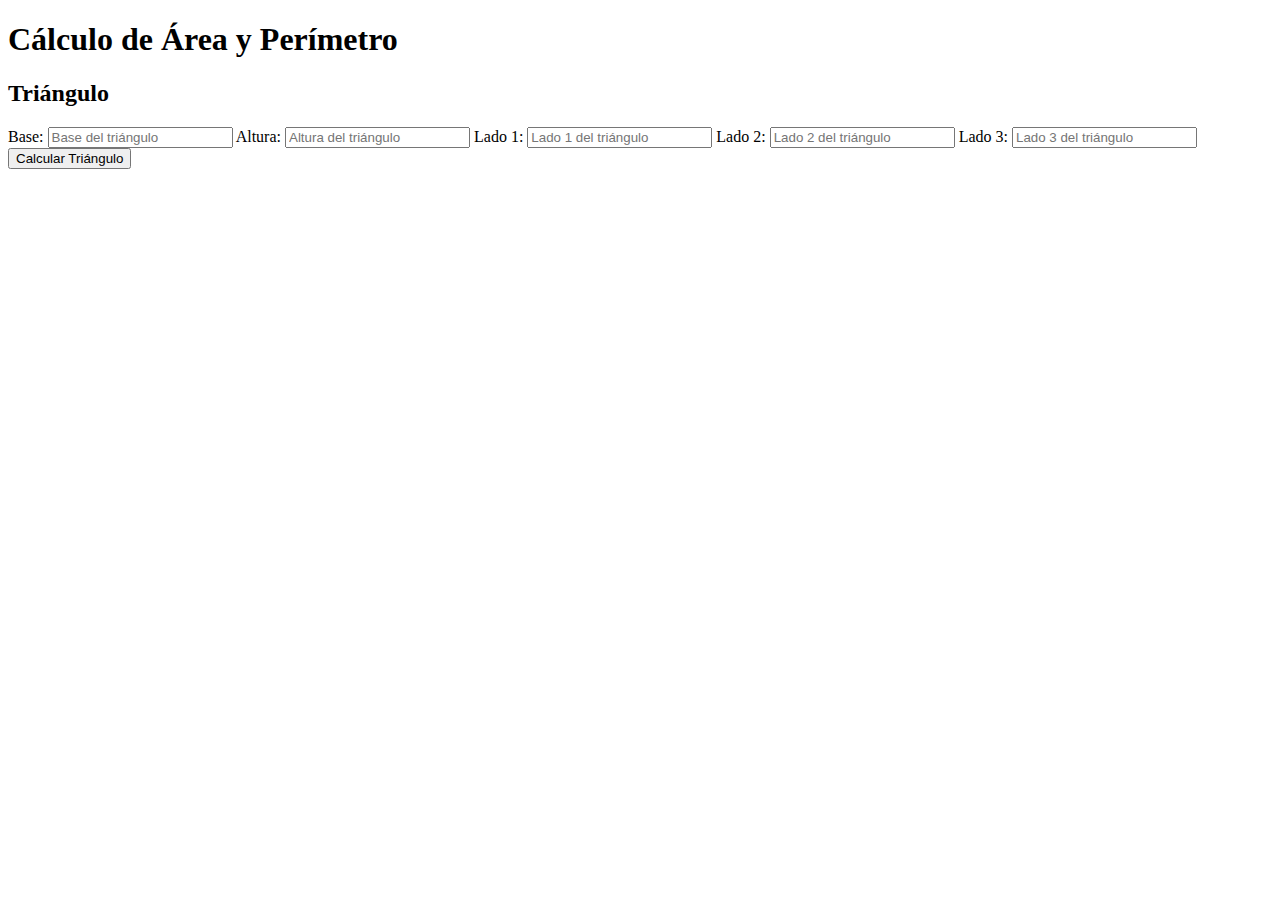
<file: Programa1-CalculoAreaTriangulo/index.html>
<!DOCTYPE html>
<html lang="en">
<head>
    <meta charset="UTF-8">
    <meta name="viewport" content="width=device-width, initial-scale=1.0">
    <title>Calculo de Area y Perimetro Triangulo</title>
    <script src="areas.js"></script>
    <link rel="stylesheet" href="style.css" type="hojaDeestilo">
    
</head>
<body>
    <div class="container">
        <h1>Cálculo de Área y Perímetro</h1>

        <!-- Formulario para ingresar los datos del triángulo -->
        <div class="form-group">
            <h2>Triángulo</h2>
            <label for="base">Base:</label>
            <input type="number" id="base" placeholder="Base del triángulo">
            <label for="altura">Altura:</label>
            <input type="number" id="altura" placeholder="Altura del triángulo">
            <label for="lado1">Lado 1:</label>
            <input type="number" id="lado1" placeholder="Lado 1 del triángulo">
            <label for="lado2">Lado 2:</label>
            <input type="number" id="lado2" placeholder="Lado 2 del triángulo">
            <label for="lado3">Lado 3:</label>
            <input type="number" id="lado3" placeholder="Lado 3 del triángulo">
            <button onclick="calcularTriangulo()">Calcular Triángulo</button>

            <!-- Sección para mostrar los resultados -->
            <div class="results" id="resultados"></div>

        </div>



</body>
</html>
</file>
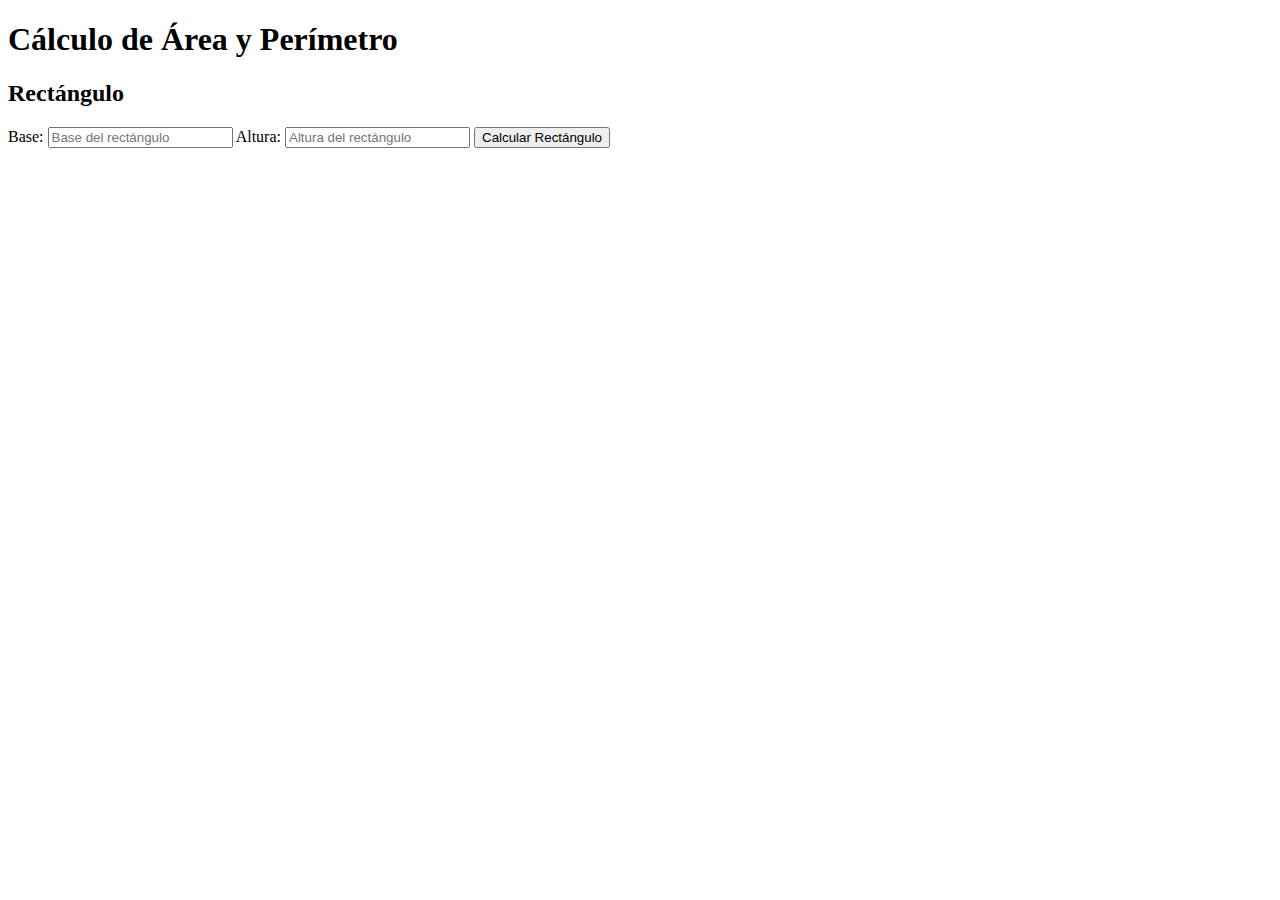
<file: Programa2-CalculoAreaRectangulo/index.html>
<!DOCTYPE html>
<html lang="en">
<head>
    <meta charset="UTF-8">
    <meta name="viewport" content="width=device-width, initial-scale=1.0">
    <title>Calculo de Area y Perimetro Rectangulo</title>
    <script src="areas.js"></script>
    <link rel="stylesheet" href="style.css" type="hojaDeestilo">
    
</head>
<body>
    <div class="container">
        <h1>Cálculo de Área y Perímetro</h1>
            <!-- Formulario para ingresar los datos del rectángulo -->
        <div class="form-group">
            <h2>Rectángulo</h2>
            <label for="rectBase">Base:</label>
            <input type="number" id="rectBase" placeholder="Base del rectángulo">
            <label for="rectAltura">Altura:</label>
            <input type="number" id="rectAltura" placeholder="Altura del rectángulo">
            <button onclick="calcularRectangulo()">Calcular Rectángulo</button>

            <!-- Sección para mostrar los resultados -->
            <div class="results" id="resultados"></div>

        </div>




</body>
</html>
</file>
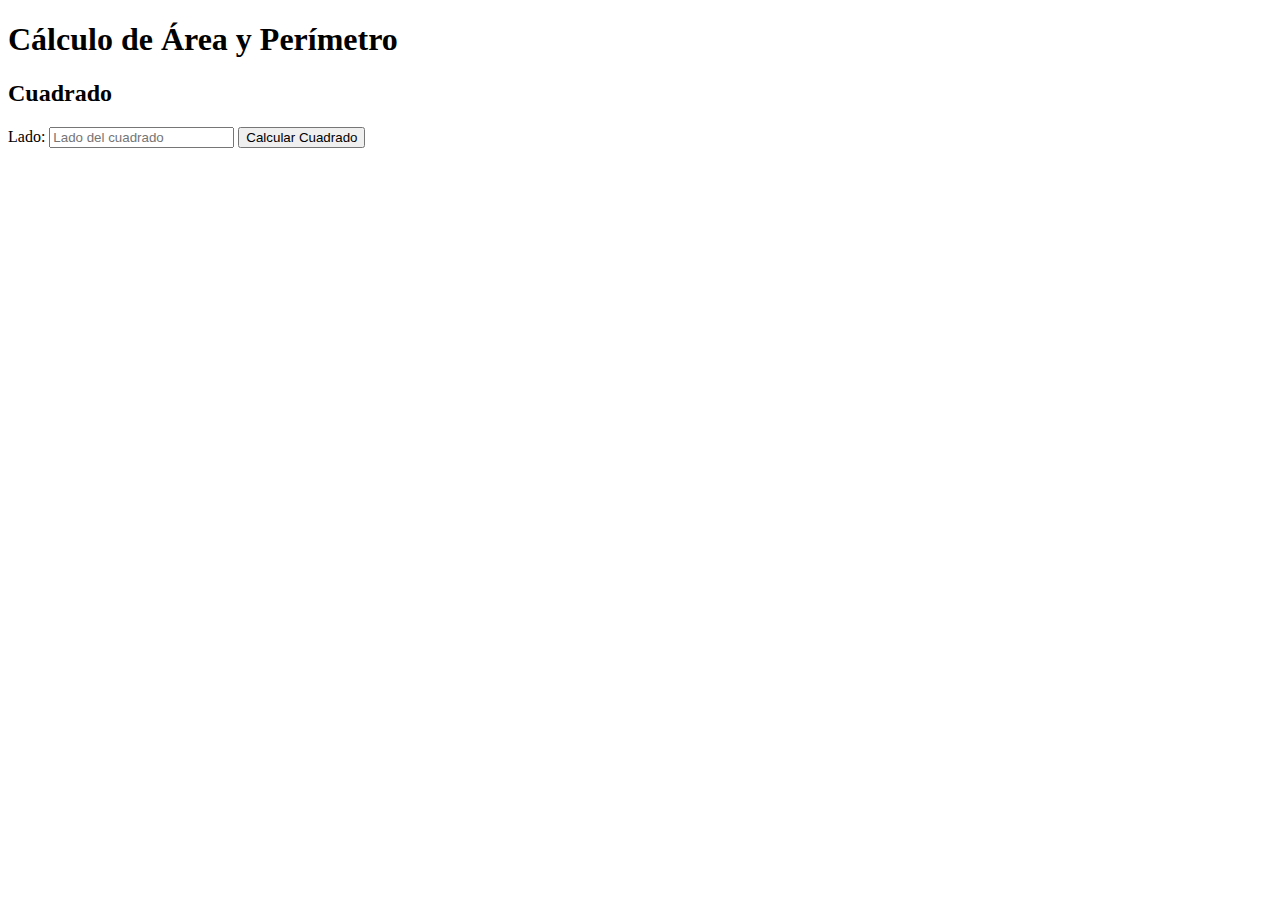
<file: Programa3-CalculoAreaCuadrado/index.html>
<!DOCTYPE html>
<html lang="en">
<head>
    <meta charset="UTF-8">
    <meta name="viewport" content="width=device-width, initial-scale=1.0">
    <title>Calculo de Area y Perimetro Cuadrado</title>
    <script src="areas.js"></script>
    <link rel="stylesheet" href="style.css" type="hojaDeestilo">
    
</head>
<body>
    <div class="container">
        <h1>Cálculo de Área y Perímetro</h1>
        <!-- Formulario para ingresar los datos del cuadrado -->
        <div class="form-group">
            <h2>Cuadrado</h2>
            <label for="ladoCuadrado">Lado:</label>
            <input type="number" id="ladoCuadrado" placeholder="Lado del cuadrado">
            <button onclick="calcularCuadrado()">Calcular Cuadrado</button>

            <!-- Sección para mostrar los resultados -->
            <div class="results" id="resultados"></div>

        </div>



</body>
</html>
</file>
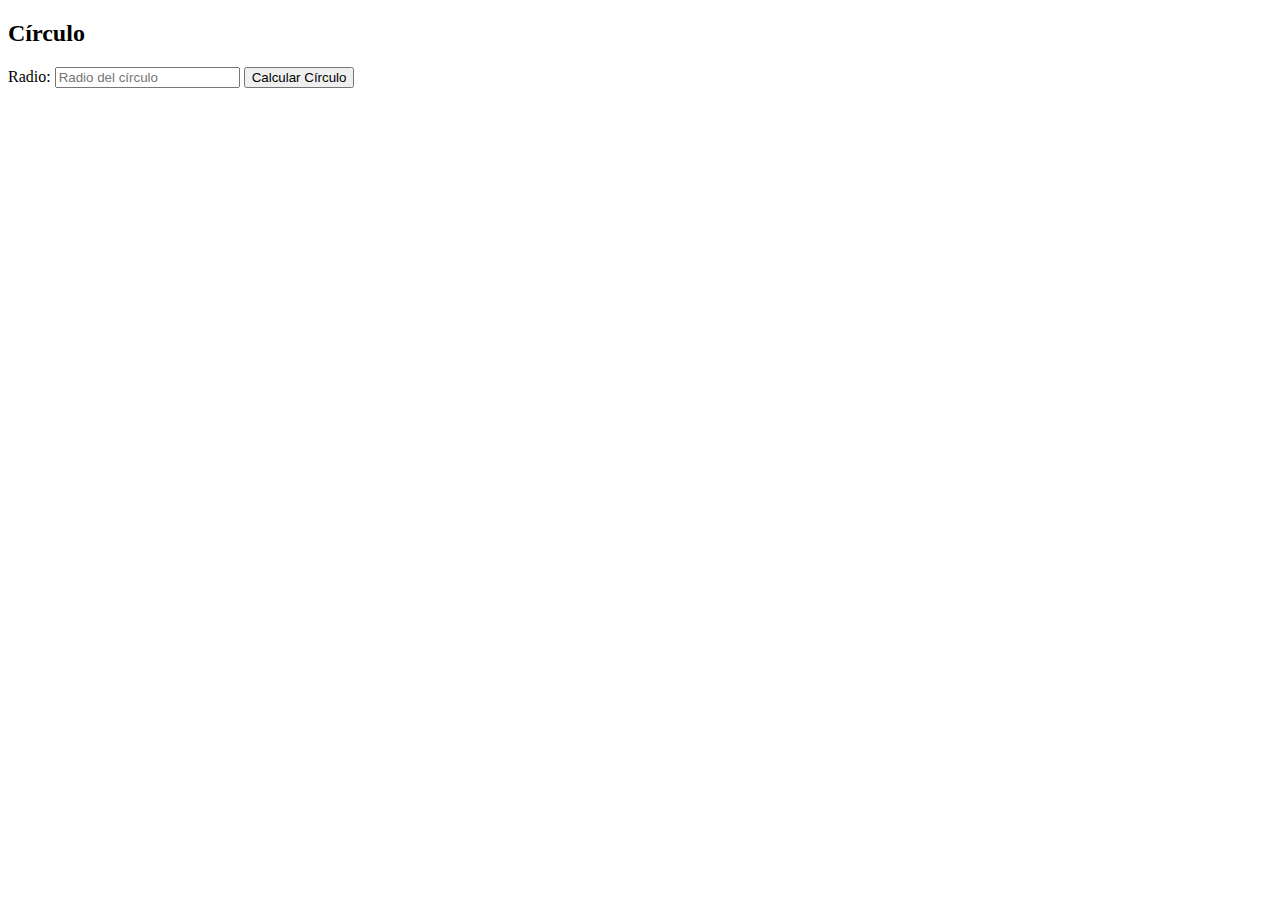
<file: Programa4-CalculoAreaCirculo/index.html>
<!DOCTYPE html>
<html lang="en">
<head>
    <meta charset="UTF-8">
    <meta name="viewport" content="width=device-width, initial-scale=1.0">
    <title>Calculo de Area y Perimetro Circulo</title>
    <script src="areas.js"></script>
    <link rel="stylesheet" href="style.css" type="hojaDeestilo">
    
</head>
<body>
    <div class="container">
            <!-- Formulario para ingresar los datos del círculo -->
            <div class="form-group">
            <h2>Círculo</h2>
            <label for="radio">Radio:</label>
            <input type="number" id="radio" placeholder="Radio del círculo">
            <button onclick="calcularCirculo()">Calcular Círculo</button>

            <!-- Sección para mostrar los resultados -->
            <div class="results" id="resultados"></div>

            </div>



</body>
</html>
</file>
<file: Programa1-CalculoAreaTriangulo/style.css>
body {
    font-family: Arial, sans-serif;
}
.container {
    max-width: 600px;
    margin: 0 auto;
}
.form-group {
    margin-bottom: 15px;
}
label {
    display: block;
    margin-bottom: 5px;
}
input[type="number"] {
    width: 100%;
    padding: 8px;
    margin-bottom: 10px;
}
button {
    padding: 10px 15px;
    background-color: #007bff;
    color: white;
    border: none;
    cursor: pointer;
}
.results {
    margin-top: 20px;
}
</file>
<file: Programa2-CalculoAreaRectangulo/style.css>
body {
    font-family: Arial, sans-serif;
}
.container {
    max-width: 600px;
    margin: 0 auto;
}
.form-group {
    margin-bottom: 15px;
}
label {
    display: block;
    margin-bottom: 5px;
}
input[type="number"] {
    width: 100%;
    padding: 8px;
    margin-bottom: 10px;
}
button {
    padding: 10px 15px;
    background-color: #007bff;
    color: white;
    border: none;
    cursor: pointer;
}
.results {
    margin-top: 20px;
}
</file>
<file: Programa3-CalculoAreaCuadrado/style.css>
body {
    font-family: Arial, sans-serif;
}
.container {
    max-width: 600px;
    margin: 0 auto;
}
.form-group {
    margin-bottom: 15px;
}
label {
    display: block;
    margin-bottom: 5px;
}
input[type="number"] {
    width: 100%;
    padding: 8px;
    margin-bottom: 10px;
}
button {
    padding: 10px 15px;
    background-color: #007bff;
    color: white;
    border: none;
    cursor: pointer;
}
.results {
    margin-top: 20px;
}
</file>
<file: Programa4-CalculoAreaCirculo/style.css>
body {
    font-family: Arial, sans-serif;
}
.container {
    max-width: 600px;
    margin: 0 auto;
}
.form-group {
    margin-bottom: 15px;
}
label {
    display: block;
    margin-bottom: 5px;
}
input[type="number"] {
    width: 100%;
    padding: 8px;
    margin-bottom: 10px;
}
button {
    padding: 10px 15px;
    background-color: #007bff;
    color: white;
    border: none;
    cursor: pointer;
}
.results {
    margin-top: 20px;
}
</file>
